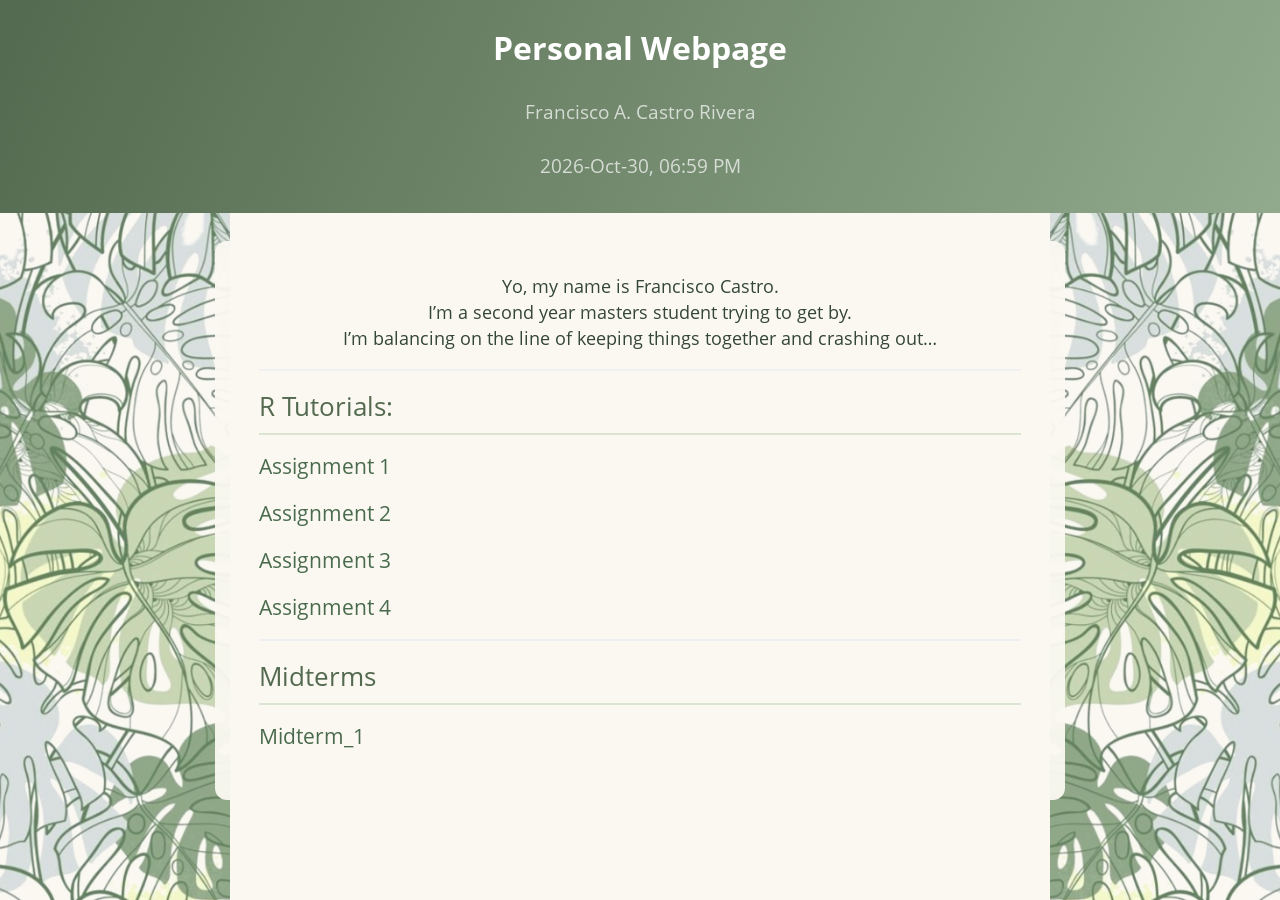
<file: index.html>
<!DOCTYPE html>

<html>

<head>

<meta charset="utf-8" />
<meta name="generator" content="pandoc" />
<meta http-equiv="X-UA-Compatible" content="IE=EDGE" />

<meta name="viewport" content="width=device-width, initial-scale=1" />

<meta name="author" content="Francisco A. Castro Rivera" />


<title>Personal Webpage</title>

<script>// Pandoc 2.9 adds attributes on both header and div. We remove the former (to
// be compatible with the behavior of Pandoc < 2.8).
document.addEventListener('DOMContentLoaded', function(e) {
  var hs = document.querySelectorAll("div.section[class*='level'] > :first-child");
  var i, h, a;
  for (i = 0; i < hs.length; i++) {
    h = hs[i];
    if (!/^h[1-6]$/i.test(h.tagName)) continue;  // it should be a header h1-h6
    a = h.attributes;
    while (a.length > 0) h.removeAttribute(a[0].name);
  }
});
</script>





<style type="text/css">@font-face{font-family:"Open Sans";font-style:normal;font-weight:400;src:local("Open Sans"),local("OpenSans"),url([data-uri]) format("woff")}@font-face{font-family:"Open Sans";font-style:normal;font-weight:700;src:local("Open Sans Bold"),local("OpenSans-Bold"),url([data-uri]) format("woff")}*{box-sizing:border-box}body{padding:0;margin:0;font-family:"Open Sans","Helvetica Neue",Helvetica,Arial,sans-serif;font-size:16px;line-height:1.5;color:#606c71}a{color:#1e6bb8;text-decoration:none}a:hover{text-decoration:underline}.page-header{color:#fff;text-align:center;background-color:#159957;background-image:linear-gradient(120deg,#155799,#159957);padding:1.5rem 2rem}.page-header :last-child{margin-bottom:.5rem}@media screen and (max-width:42em){.page-header{padding:1rem 1rem}}.project-name{margin-top:0;margin-bottom:.1rem;font-size:2rem}@media screen and (max-width:42em){.project-name{font-size:1.75rem}}.project-tagline{margin-bottom:2rem;font-weight:400;opacity:.7;font-size:1.5rem}@media screen and (max-width:42em){.project-tagline{font-size:1.2rem}}.project-author,.project-date{font-weight:400;opacity:.7;font-size:1.2rem}@media screen and (max-width:42em){.project-author,.project-date{font-size:1rem}}.main-content,.toc{max-width:64rem;padding:2rem 4rem;margin:0 auto;font-size:1.1rem}.toc{padding-bottom:0}.toc .toc-box{padding:1.5rem;background-color:#f3f6fa;border:solid 1px #dce6f0;border-radius:.3rem}.toc .toc-box .toc-title{margin:0 0 .5rem;text-align:center}.toc .toc-box>ul{margin:0;padding-left:1.5rem}@media screen and (min-width:42em) and (max-width:64em){.toc{padding:2rem 2rem 0}}@media screen and (max-width:42em){.toc{padding:2rem 1rem 0;font-size:1rem}}.main-content :first-child{margin-top:0}@media screen and (min-width:42em) and (max-width:64em){.main-content{padding:2rem}}@media screen and (max-width:42em){.main-content{padding:2rem 1rem;font-size:1rem}}.main-content img{max-width:100%}.main-content h1,.main-content h2,.main-content h3,.main-content h4,.main-content h5,.main-content h6{margin-top:2rem;margin-bottom:1rem;font-weight:400;color:#159957}.main-content p{margin-bottom:1em}.main-content code{padding:2px 4px;font-family:Consolas,"Liberation Mono",Menlo,Courier,monospace;color:#567482;background-color:#f3f6fa;border-radius:.3rem}.main-content pre{padding:.8rem;margin-top:0;margin-bottom:1rem;font:1rem Consolas,"Liberation Mono",Menlo,Courier,monospace;color:#567482;word-wrap:normal;background-color:#f3f6fa;border:solid 1px #dce6f0;border-radius:.3rem;line-height:1.45;overflow:auto}@media screen and (max-width:42em){.main-content pre{font-size:.9rem}}.main-content pre>code{padding:0;margin:0;color:#567482;word-break:normal;white-space:pre;background:0 0;border:0}@media screen and (max-width:42em){.main-content pre>code{font-size:.9rem}}.main-content pre code,.main-content pre tt{display:inline;max-width:initial;padding:0;margin:0;overflow:initial;line-height:inherit;word-wrap:normal;background-color:transparent;border:0}.main-content pre code:after,.main-content pre code:before,.main-content pre tt:after,.main-content pre tt:before{content:normal}.main-content ol,.main-content ul{margin-top:0}.main-content blockquote{padding:0 1rem;margin-left:0;color:#819198;border-left:.3rem solid #dce6f0;font-size:1.2rem}.main-content blockquote>:first-child{margin-top:0}.main-content blockquote>:last-child{margin-bottom:0}@media screen and (max-width:42em){.main-content blockquote{font-size:1.1rem}}.main-content table{width:100%;overflow:auto;word-break:normal;word-break:keep-all;-webkit-overflow-scrolling:touch;border-collapse:collapse;border-spacing:0;margin:1rem 0}.main-content table th{font-weight:700;background-color:#159957;color:#fff}.main-content table td,.main-content table th{padding:.5rem 1rem;border-bottom:1px solid #e9ebec;text-align:left}.main-content table tr:nth-child(odd){background-color:#f2f2f2}.main-content dl{padding:0}.main-content dl dt{padding:0;margin-top:1rem;font-size:1rem;font-weight:700}.main-content dl dd{padding:0;margin-bottom:1rem}.main-content hr{height:2px;padding:0;margin:1rem 0;background-color:#eff0f1;border:0}code span.kw { color: #a71d5d; font-weight: normal; } 
code span.dt { color: #795da3; } 
code span.dv { color: #0086b3; } 
code span.bn { color: #0086b3; } 
code span.fl { color: #0086b3; } 
code span.ch { color: #4070a0; } 
code span.st { color: #183691; } 
code span.co { color: #969896; font-style: italic; } 
code span.ot { color: #007020; } 

:root {
--sage-dark: #546A50;
--sage: #91A98C;
--sage-light: #D9E5D0;
--cream: #FAF8F1;
--ink: #344635;
}
html, body { background: var(--cream) !important; }
body { color: var(--ink); }

body::before, body::after {
content: "";
position: fixed;
top: 0;
bottom: 0;
width: clamp(110px, 18vw, 270px);
background-repeat: no-repeat;
background-position: center center;
background-size: auto 100%;
opacity: 0.65;
pointer-events: none;
z-index: 0;
}
body::before { left: 0; background-image: url("monstera-left.png"); }
body::after { right: 0; background-image: url("monstera-right.png"); }

.page-header {
position: relative;
z-index: 1;
background-color: var(--sage-dark) !important;
background-image: linear-gradient(115deg, #546A50, #91A98C) !important;
}
.page-header h1, .page-header h2,
.project-name, .project-tagline { color: #FFFFFF !important; }

.main-content {
position: relative;
z-index: 1;
background: rgba(250,248,241,0.96);
box-sizing: border-box;
border-radius: 12px;
max-width: 850px;
margin: 28px auto;
padding: 2rem 2.75rem;
}
.main-content h1, .main-content h2, .main-content h3,
.main-content h4 { color: var(--sage-dark) !important; }
.main-content h2 {
border-bottom: 2px solid var(--sage-light);
padding-bottom: 0.4rem;
}
a, .main-content a { color: #496B4D; }
a:hover, .main-content a:hover { color: #274C36; }
pre { background: #F1F5EB !important; border: 1px solid #D9E5D0; border-radius: 8px; }
:not(pre) > code { background: #EDF2E7; border-radius: 4px; }
blockquote { border-left: 4px solid var(--sage); background: #F3F6EF; padding: .6rem 1rem; }
hr { border-color: var(--sage-light); }
img { max-width: 100%; }

@media (max-width: 1150px) {
body::before, body::after { width: 12vw; opacity: .35; }
.main-content { max-width: 76%; padding: 1.75rem; }
}
@media (max-width: 750px) {
body::before, body::after { display: none; }
.main-content { max-width: 100%; margin: 0 auto; padding: 1.25rem; border-radius: 0; }
}
</style>





</head>

<body>




<section class="page-header">
<h1 class="title toc-ignore project-name">Personal Webpage</h1>
<h4 class="author project-author">Francisco A. Castro Rivera</h4>
<h4 class="date project-date">2026-Oct-30, 06:59 PM</h4>
</section>



<section class="main-content">
<center>
<p>Yo, my name is Francisco Castro.<br> I’m a second year masters
student trying to get by. <br> I’m balancing on the line of keeping
things together and crashing out… <br></p>
</center>
<hr style="border:1px forest green;">
<div id="r-tutorials" class="section level2">
<h2>R Tutorials:</h2>
<div id="assignment-1" class="section level3">
<h3><a href="R_tutorial1.html">Assignment 1</a></h3>
</div>
<div id="assignment-2" class="section level3">
<h3><a href="assignments/r_tutorial2.html">Assignment 2</a></h3>
</div>
<div id="assignment-3" class="section level3">
<h3><a href="R_tutorial_3.html">Assignment 3</a></h3>
</div>
<div id="assignment-4" class="section level3">
<h3><a href="assignments/R_tut_4.html">Assignment 4</a></h3>
<hr style="border:1px forest green;">
</div>
</div>
<div id="midterms" class="section level2">
<h2>Midterms</h2>
<div id="midterm_1" class="section level3">
<h3><a href="assignments/midterm1.html">Midterm_1</a></h3>
</div>
</div>
</section>



<!-- code folding -->


<!-- dynamically load mathjax for compatibility with self-contained -->
<script>
  (function () {
    var script = document.createElement("script");
    script.type = "text/javascript";
    script.src  = "https://mathjax.rstudio.com/latest/MathJax.js?config=TeX-AMS-MML_HTMLorMML";
    document.getElementsByTagName("head")[0].appendChild(script);
  })();
</script>

</body>
</html>
</file>
